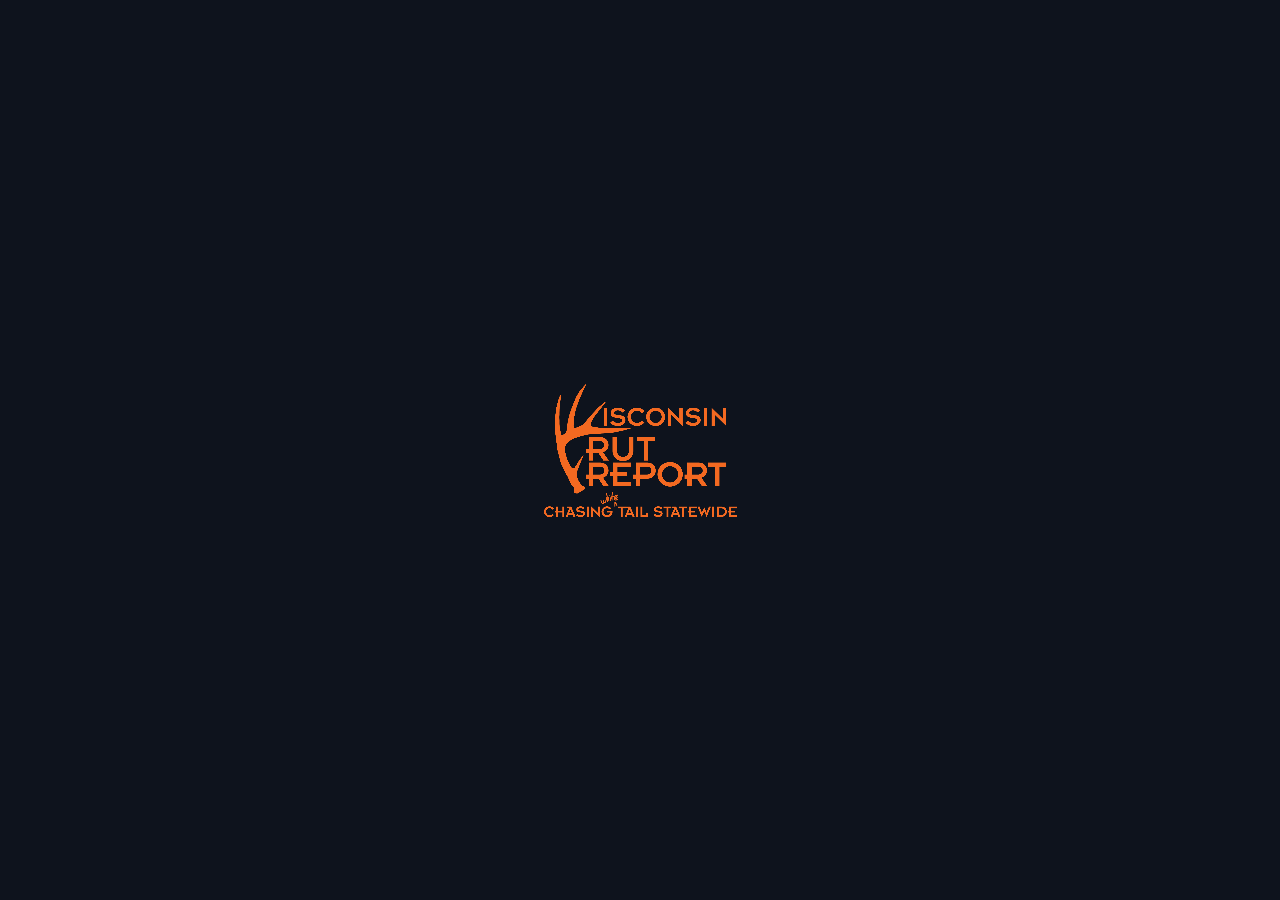
<file: web/index.html>
<!DOCTYPE html>
<html>
<head>
  <!--
    If you are serving your web app in a path other than the root, change the
    href value below to reflect the base path you are serving from.

    The path provided below has to start and end with a slash "/" in order for
    it to work correctly.

    For more details:
    * https://developer.mozilla.org/en-US/docs/Web/HTML/Element/base

    This is a placeholder for base href that will be replaced by the value of
    the `--base-href` argument provided to `flutter build`.
  -->
  <base href="$FLUTTER_BASE_HREF">

  <meta charset="UTF-8">
  <meta content="IE=Edge" http-equiv="X-UA-Compatible">
  <meta name="description" content="A new Flutter project.">

  <!-- iOS meta tags & icons -->
  <meta name="apple-mobile-web-app-capable" content="yes">
  <meta name="apple-mobile-web-app-status-bar-style" content="black">
  <meta name="apple-mobile-web-app-title" content="wisconsin_app">
  <link rel="apple-touch-icon" href="icons/Icon-192.png">

  <!-- Favicon -->
  <link rel="icon" type="image/png" href="favicon.png"/>

  <title>wisconsin_app</title>
  <link rel="manifest" href="manifest.json">
  <script src="splash/splash.js"></script>
  <meta content="width=device-width, initial-scale=1.0, maximum-scale=1.0, user-scalable=no" name="viewport"/>
  <link rel="stylesheet" type="text/css" href="splash/style.css">
</head>
<body>
  <picture id="splash">
    <source srcset="splash/img/light-1x.png 1x, splash/img/light-2x.png 2x, splash/img/light-3x.png 3x, splash/img/light-4x.png 4x" media="(prefers-color-scheme: light)">
    <source srcset="splash/img/dark-1x.png 1x, splash/img/dark-2x.png 2x, splash/img/dark-3x.png 3x, splash/img/dark-4x.png 4x" media="(prefers-color-scheme: dark)">
    <img class="center" aria-hidden="true" src="splash/img/light-1x.png" alt=""/>
  </picture>
  <!-- This script installs service_worker.js to provide PWA functionality to
       application. For more information, see:
       https://developers.google.com/web/fundamentals/primers/service-workers -->
  <script>
    var serviceWorkerVersion = null;
    var scriptLoaded = false;
    function loadMainDartJs() {
      if (scriptLoaded) {
        return;
      }
      scriptLoaded = true;
      var scriptTag = document.createElement('script');
      scriptTag.src = 'main.dart.js';
      scriptTag.type = 'application/javascript';
      document.body.append(scriptTag);
    }

    if ('serviceWorker' in navigator) {
      // Service workers are supported. Use them.
      window.addEventListener('load', function () {
        // Wait for registration to finish before dropping the <script> tag.
        // Otherwise, the browser will load the script multiple times,
        // potentially different versions.
        var serviceWorkerUrl = 'flutter_service_worker.js?v=' + serviceWorkerVersion;
        navigator.serviceWorker.register(serviceWorkerUrl)
          .then((reg) => {
            function waitForActivation(serviceWorker) {
              serviceWorker.addEventListener('statechange', () => {
                if (serviceWorker.state == 'activated') {
                  console.log('Installed new service worker.');
                  loadMainDartJs();
                }
              });
            }
            if (!reg.active && (reg.installing || reg.waiting)) {
              // No active web worker and we have installed or are installing
              // one for the first time. Simply wait for it to activate.
              waitForActivation(reg.installing || reg.waiting);
            } else if (!reg.active.scriptURL.endsWith(serviceWorkerVersion)) {
              // When the app updates the serviceWorkerVersion changes, so we
              // need to ask the service worker to update.
              console.log('New service worker available.');
              reg.update();
              waitForActivation(reg.installing);
            } else {
              // Existing service worker is still good.
              console.log('Loading app from service worker.');
              loadMainDartJs();
            }
          });

        // If service worker doesn't succeed in a reasonable amount of time,
        // fallback to plaint <script> tag.
        setTimeout(() => {
          if (!scriptLoaded) {
            console.warn(
              'Failed to load app from service worker. Falling back to plain <script> tag.',
            );
            loadMainDartJs();
          }
        }, 4000);
      });
    } else {
      // Service workers not supported. Just drop the <script> tag.
      loadMainDartJs();
    }
  </script>
</body>
</html>
</file>
<file: web/splash/style.css>
body {
  margin:0;
  height:100%;
  background: #0E131D;
  
  background-size: 100% 100%;
}

.center {
  margin: 0;
  position: absolute;
  top: 50%;
  left: 50%;
  -ms-transform: translate(-50%, -50%);
  transform: translate(-50%, -50%);
}

.contain {
  display:block;
  width:100%; height:100%;
  object-fit: contain;
}

.stretch {
  display:block;
  width:100%; height:100%;
}

.cover {
  display:block;
  width:100%; height:100%;
  object-fit: cover;
}

@media (prefers-color-scheme: dark) {
  body {
    margin:0;
    height:100%;
    background: #0E131D;
    
    background-size: 100% 100%;
  }
}
</file>
